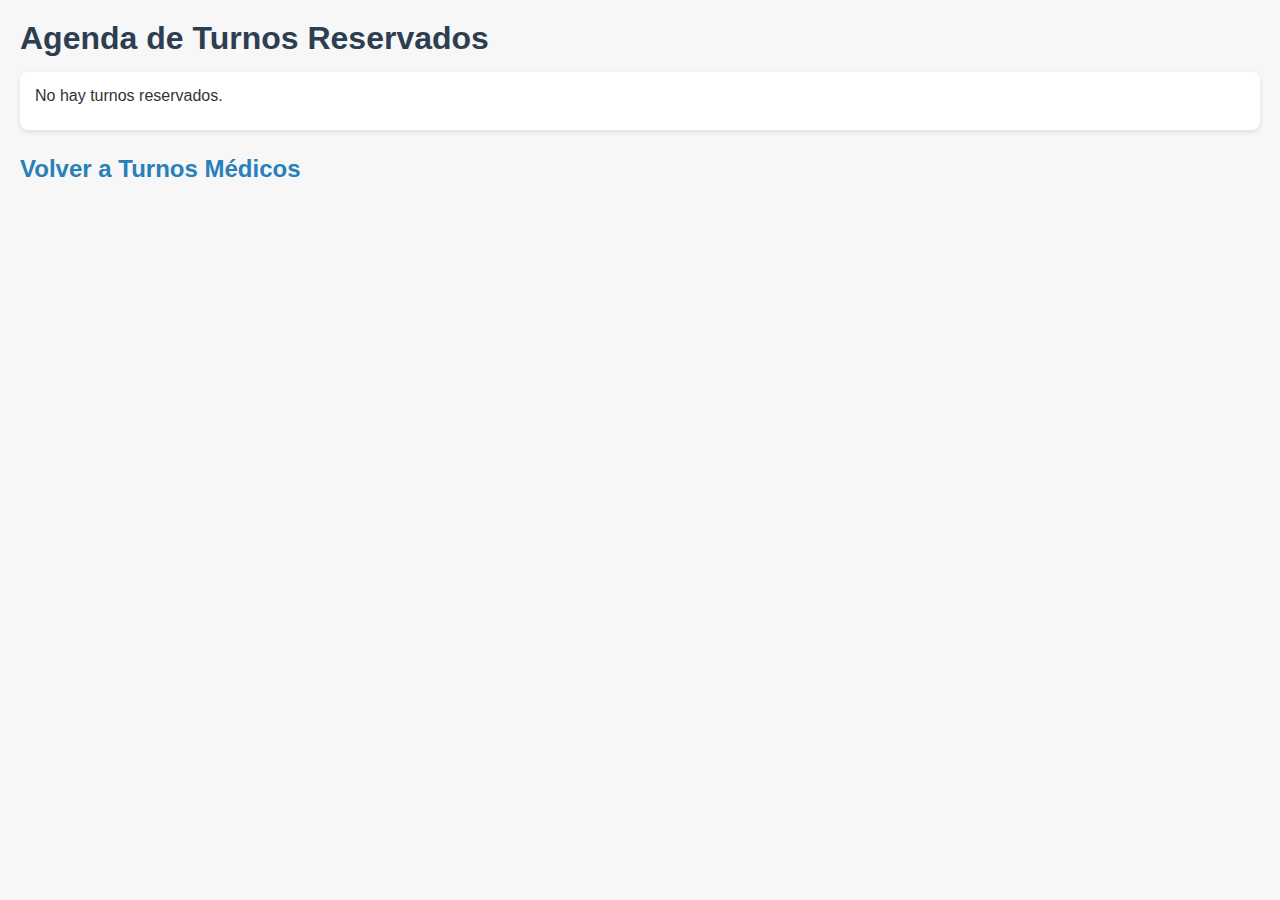
<file: pages/agenda.html>
<!DOCTYPE html>
<html lang="es">
<head>
    <meta charset="UTF-8" />
    <meta name="viewport" content="width=device-width, initial-scale=1.0" />
    <link rel="stylesheet" href="../css/estilo.css" />
    <script src="../js/agenda.js" defer></script>
    <title>Agenda de Turnos</title>
</head>
<body>
    <h1>Agenda de Turnos Reservados</h1>

    <section id="agenda-turnos">
        <div id="lista-turnos"></div>
    </section>

    <h2><a href="../index.html">Volver a Turnos Médicos</a></h2>
</body>
</html>
</file>
<file: css/estilo.css>
/* Reset básico */
* {
    margin: 0;
    padding: 0;
    box-sizing: border-box;
}

body {
    font-family: Arial, sans-serif;
    padding: 20px;
    background-color: #f7f7f7;
    color: #333;
}

/* Títulos */
h1, h2 {
    margin-bottom: 15px;
    color: #2c3e50;
}

/* Enlaces */
a {
    color: #2980b9;
    text-decoration: none;
}

a:hover {
    text-decoration: underline;
}

/* Secciones */
section {
    margin-bottom: 25px;
    padding: 15px;
    background-color: #fff;
    border-radius: 8px;
    box-shadow: 0 2px 5px rgba(0,0,0,0.1);
}

/* Contenedor de botones de especialidades */
#lista-especialidades {
    display: flex;
    flex-wrap: wrap;
    gap: 10px;
}

/* Botones */
button {
    padding: 8px 12px;
    border: none;
    border-radius: 5px;
    background-color: #3498db;
    color: #fff;
    cursor: pointer;
    font-size: 14px;
    transition: background-color 0.2s;
}

button:hover {
    background-color: #2980b9;
}

/* Contenedor de turnos y agenda */
#lista-turnos div {
    display: flex;
    justify-content: space-between;
    align-items: center;
    margin-bottom: 8px;
    padding: 6px 10px;
    background-color: #ecf0f1;
    border-radius: 5px;
}

/* Botón eliminar */
#lista-turnos button {
    background-color: #e74c3c;
}

#lista-turnos button:hover {
    background-color: #c0392b;
}

/* Input fecha */
input[type="date"] {
    padding: 6px 10px;
    border-radius: 5px;
    border: 1px solid #ccc;
    font-size: 14px;
}

/* Mensajes */
p {
    margin-bottom: 10px;
}
</file>
